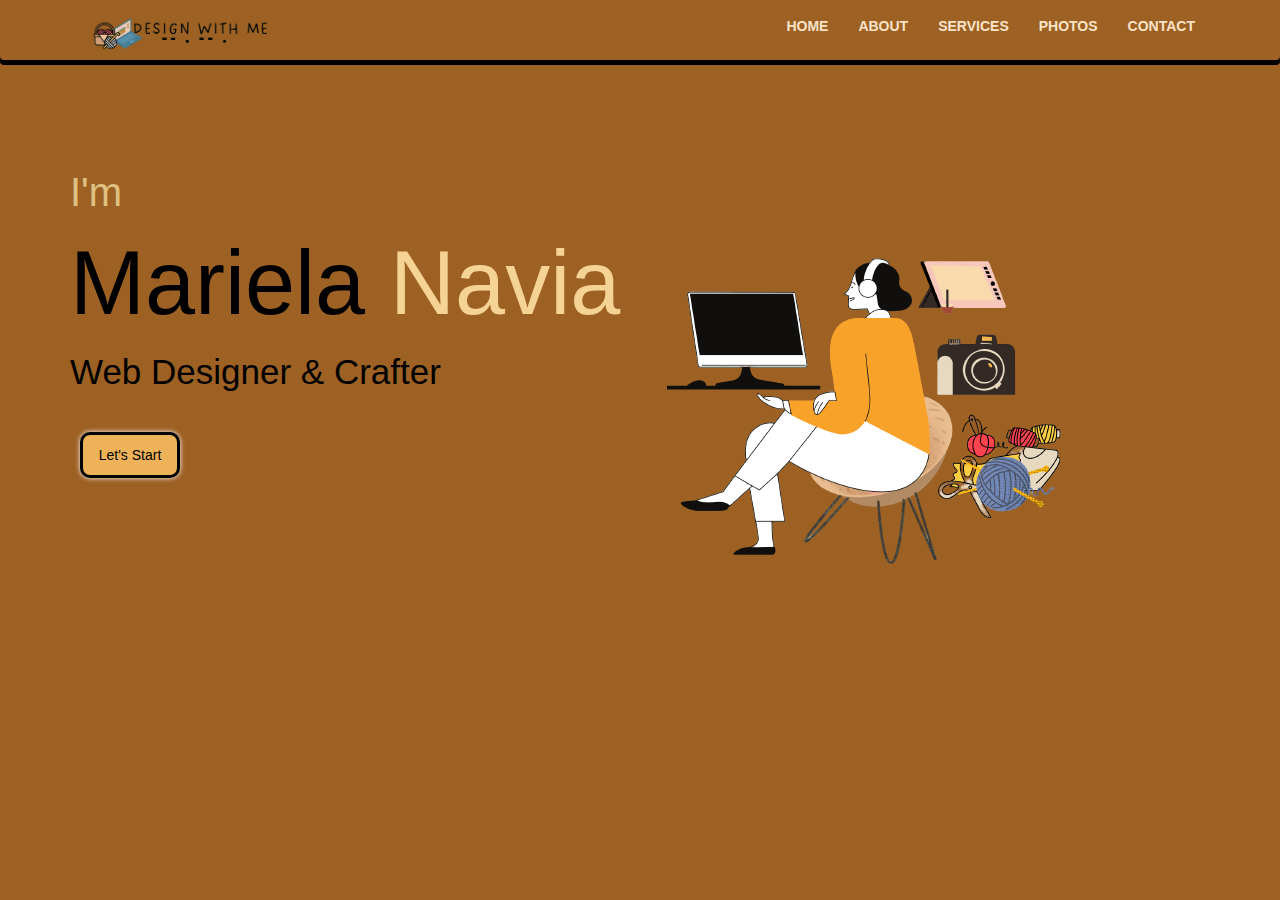
<file: index.html>
<!DOCTYPE html>
<html lang="en">
    <head>
        <meta charset="UTF-8">
        <meta name="viewport" content="width=device-width, initial-scale=1.0">
        <meta http-equiv="X-UA-Compatible" content="ie=edge">
        <link rel="stylesheet" href="style.css">
		<link rel="stylesheet" href="https://cdnjs.cloudflare.com/ajax/libs/font-awesome/6.2.1/css/all.min.css" integrity="sha512-MV7K8+y+gLIBoVD59lQIYicR65iaqukzvf/nwasF0nqhPay5w/9lJmVM2hMDcnK1OnMGCdVK+iQrJ7lzPJQd1w==" crossorigin="anonymous" referrerpolicy="no-referrer" />
        
        <link rel="stylesheet" href="https://maxcdn.bootstrapcdn.com/bootstrap/3.4.1/css/bootstrap.min.css">
        <script src="https://ajax.googleapis.com/ajax/libs/jquery/3.6.1/jquery.min.js"></script>
        <script src="https://maxcdn.bootstrapcdn.com/bootstrap/3.4.1/js/bootstrap.min.js"></script>
        <title>WEB PORTFOLIO</title>
    </head>
<body>
    <header class="header">
        <nav class="navbar navbar-style">
            <div class="container">
                <div class="navbar-header">
                    <a href=""><img class="logo" src="img/logo.png"></a>
                    <button type="button" class="navbar-toggle" data-toggle="collapse" data-target="#micon">
                        <span class="icon-bar"></span>
                        <span class="icon-bar"></span>
                        <span class="icon-bar"></span>
                    </button>
                   
                   
                </div>

                <div class="collapse navbar-collapse" id="micon">

                    <ul class="nav navbar-nav navbar-right">
                    <li><a href="index.html">HOME</a></li>
                    <li><a href="about.html">ABOUT</a></li> 
                    <li><a href="services.html">SERVICES</a></li>  
                    <li><a href="image.html">PHOTOS</a></li>
                    <li><a href="contact.html">CONTACT</a></li>
                    </ul>
                </div>

            </div>
        </nav>
        <div class="container">
            <div class="row">
                <div class="col-sm-6">
                    
                    <h4>I'm</h4>
                    <h1>Mariela <span>Navia</span></h1>
                    <h2>Web Designer & Crafter</h2>

                    <a class="btn btn-first" href="about.html"> Let's Start</a>
                </div>
                <div class="col-sm-6">
                    <img  src="img/p.png"  class="img-responsive">
                </div>

            </div>
        </div>
    </header>

</body>
</html>
</file>
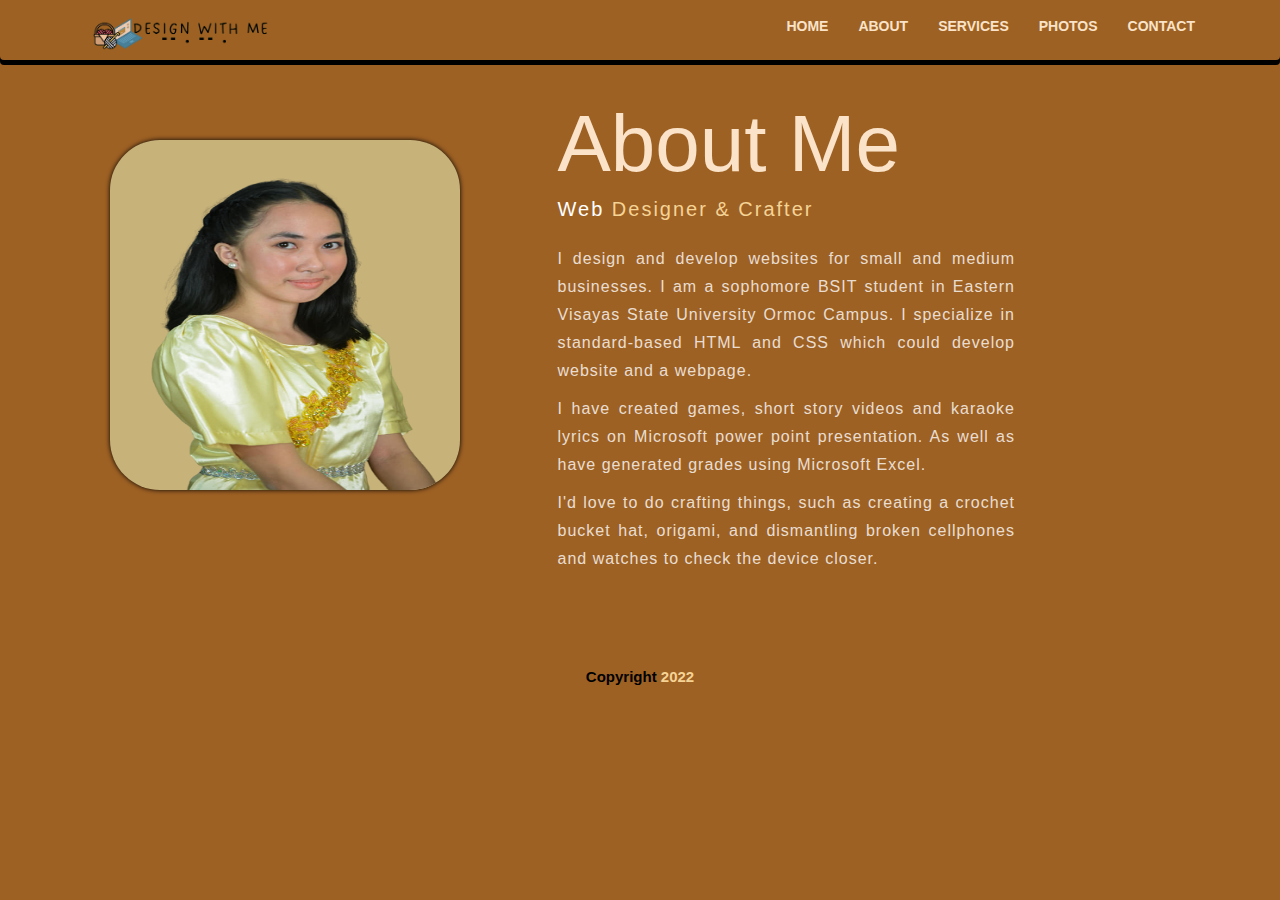
<file: about.html>
<!DOCTYPE html>
<html lang="en">
	<head>
        <meta charset="UTF-8">
        <meta name="viewport" content="width=device-width, initial-scale=1.0">
        <meta http-equiv="X-UA-Compatible" content="ie=edge">
        <link rel="stylesheet" href="style.css">
		<link rel="stylesheet" href="https://cdnjs.cloudflare.com/ajax/libs/font-awesome/6.2.1/css/all.min.css" integrity="sha512-MV7K8+y+gLIBoVD59lQIYicR65iaqukzvf/nwasF0nqhPay5w/9lJmVM2hMDcnK1OnMGCdVK+iQrJ7lzPJQd1w==" crossorigin="anonymous" referrerpolicy="no-referrer" />

        <link rel="stylesheet" href="https://maxcdn.bootstrapcdn.com/bootstrap/3.4.1/css/bootstrap.min.css">
        <script src="https://ajax.googleapis.com/ajax/libs/jquery/3.6.1/jquery.min.js"></script>
        <script src="https://maxcdn.bootstrapcdn.com/bootstrap/3.4.1/js/bootstrap.min.js"></script>
        <title>WEB PORTFOLIO</title>
    </head>
<body>
	<header class="header">
        <nav class="navbar navbar-style">
            <div class="container">
                <div class="navbar-header">
                    <a href=""><img class="logo" src="img/logo.png"></a>
                    <button type="button" class="navbar-toggle" data-toggle="collapse" data-target="#micon">
                        <span class="icon-bar"></span>
                        <span class="icon-bar"></span>
                        <span class="icon-bar"></span>
                    </button>
                   
                   
                </div>

                <div class="collapse navbar-collapse" id="micon">

                    <ul class="nav navbar-nav navbar-right">
                    <li><a href="index.html">HOME</a></li>
                    <li><a href="about.html">ABOUT</a></li> 
                    <li><a href="services.html">SERVICES</a></li>  
                    <li><a href="image.html">PHOTOS</a></li>
                    <li><a href="contact.html">CONTACT</a></li>
                    </ul>
                </div>

            </div>
        </nav>
		<div class="container">
			<div class="row">
				<div class="col-sm-5">
					<img src="img/myprofile.png" class="img-fluid">
				</div>
				
				<div class="col-sm-5">
				<h2 class="text-end" >About Me</h2>
				<h5 class="text-end" >Web <span>Designer & Crafter</span></h5>
				<p class="text-justify">I design and develop websites for small and medium businesses. I am a sophomore BSIT student in Eastern Visayas State University Ormoc Campus. I specialize in standard-based HTML and CSS which could develop website and a webpage.</p>
				<p class="text-justify">I have created games, short story videos and karaoke lyrics on Microsoft power point presentation. As well as have generated grades using Microsoft Excel.</p>
				<p class="text-justify">I'd love to do crafting things, such as creating a crochet bucket hat, origami, and dismantling broken cellphones and watches to check the device closer.</p>

			</div>

		</div>

		<footer class="container-fluid text-center">
			<div class="social">
					<a href="#"><i class="fab fa-facebook-f"></i></a>
					<a href="#"><i class="fab fa-instagram"></i></a>
			</div>
			<p>Copyright <span>2022</p>
			
		</footer>
      
    </header>

		

		

</body>
</html>
</file>
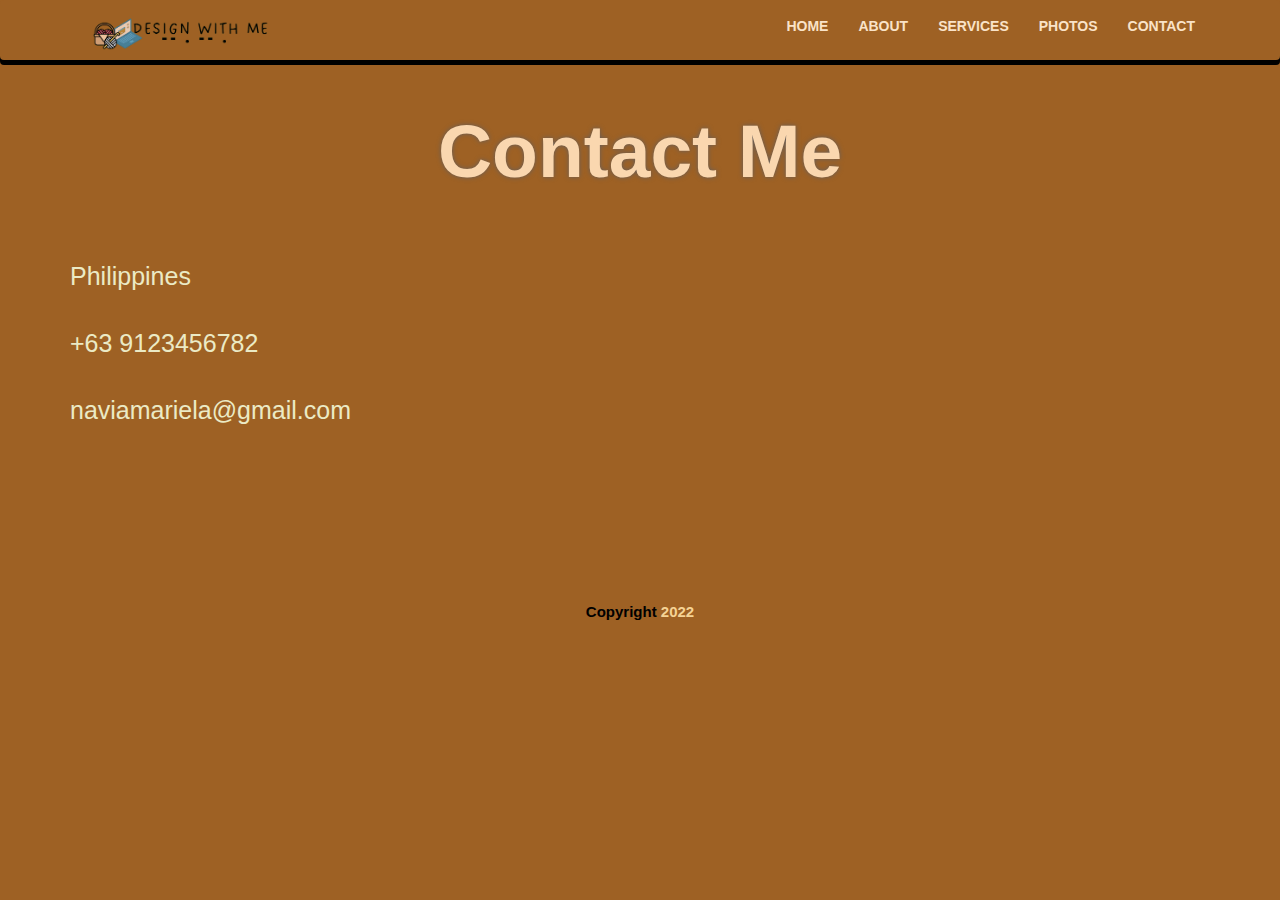
<file: contact.html>
<!DOCTYPE html>
<html lang="en">
    <head>
        <meta charset="UTF-8">
        <meta name="viewport" content="width=device-width, initial-scale=1.0">
        <meta http-equiv="X-UA-Compatible" content="ie=edge">
        <link rel="stylesheet" href="style.css">
		<link rel="stylesheet" href="https://cdnjs.cloudflare.com/ajax/libs/font-awesome/6.2.1/css/all.min.css" integrity="sha512-MV7K8+y+gLIBoVD59lQIYicR65iaqukzvf/nwasF0nqhPay5w/9lJmVM2hMDcnK1OnMGCdVK+iQrJ7lzPJQd1w==" crossorigin="anonymous" referrerpolicy="no-referrer" />

        <link rel="stylesheet" href="https://maxcdn.bootstrapcdn.com/bootstrap/3.4.1/css/bootstrap.min.css">
        <script src="https://ajax.googleapis.com/ajax/libs/jquery/3.6.1/jquery.min.js"></script>
        <script src="https://maxcdn.bootstrapcdn.com/bootstrap/3.4.1/js/bootstrap.min.js"></script>
        <title>WEB PORTFOLIO</title>
    </head>
<body>
    <header class="header">
        <nav class="navbar navbar-style">
            <div class="container">
                <div class="navbar-header">
                    <a href=""><img class="logo" src="img/logo.png"></a>
                    <button type="button" class="navbar-toggle" data-toggle="collapse" data-target="#micon">
                        <span class="icon-bar"></span>
                        <span class="icon-bar"></span>
                        <span class="icon-bar"></span>
                    </button> 
                </div>
				
                <div class="collapse navbar-collapse" id="micon">

                    <ul class="nav navbar-nav navbar-right">
                        <li><a href="index.html">HOME</a></li>
                    <li><a href="about.html">ABOUT</a></li> 
                    <li><a href="services.html">SERVICES</a></li>  
                    <li><a href="image.html">PHOTOS</a></li>
                    <li><a href="contact.html">CONTACT</a></li>
                    </ul>
                </div>

            </div>
        </nav>
        <div class="container">
            <div class="container-fluid bg-3 text-center">
				<h2 >Contact Me</h2>
			</div>
            <div class="row">
                <div class="col-sm-4 col-md-4 col-xs-4">
                    <p><i class="fa fa-map-marker fa-fw w3-text-black w3-xxlarge w3-margin-right"></i>Philippines</a></p>
                    <p><i class="fa fa-phone fa-fw w3-text-black w3-xxlarge w3-margin-right"></i> +63 9123456782</p>
                    <p><i class="fa fa-envelope fa-fw w3-text-black w3-xxlarge w3-margin-right"></i>naviamariela@gmail.com</p>
                    <p><a href="#" ><i class="fa-brands fa-facebook"></i></a>&nbsp;<a href="#"><i class="fa-brands fa-instagram"></i></a></p>
                </div>
            </div>
        </div>

        <footer class="container-fluid text-center">
			<div class="social">
				<a href="#"><i class="fab fa-facebook-f"></i></a>
				<a href="#"><i class="fab fa-instagram"></i></a></div>
			<p>Copyright <span>2022</p>
			
		</footer>
        
      
    </header>



    
</body>
</html>
</file>
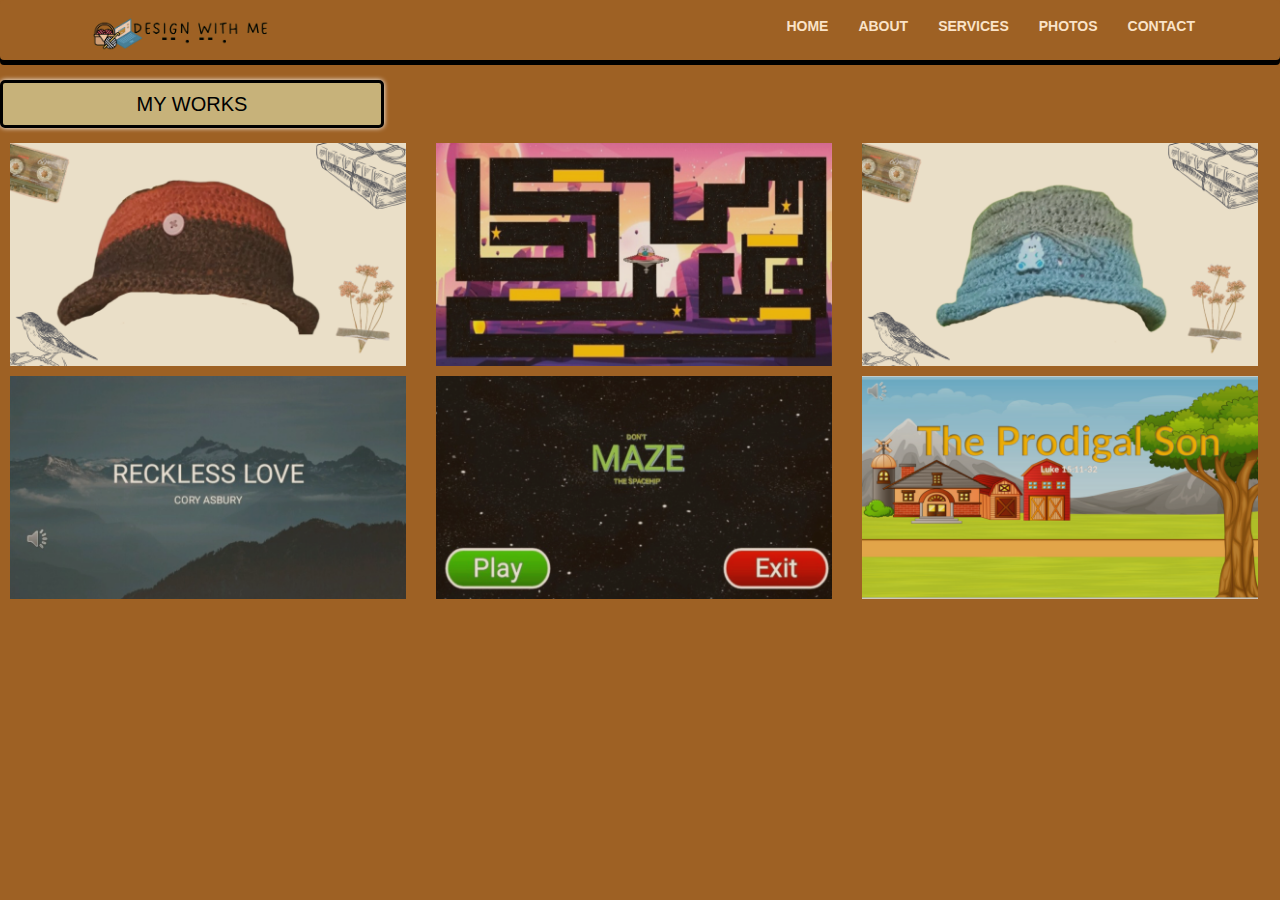
<file: image.html>
<!DOCTYPE html>
<html lang="en">
  <head>
    <meta charset="UTF-8">
    <meta name="viewport" content="width=device-width, initial-scale=1.0">
    <meta http-equiv="X-UA-Compatible" content="ie=edge">
    <link rel="stylesheet" href="style.css">
<link rel="stylesheet" href="https://cdnjs.cloudflare.com/ajax/libs/font-awesome/6.2.1/css/all.min.css" integrity="sha512-MV7K8+y+gLIBoVD59lQIYicR65iaqukzvf/nwasF0nqhPay5w/9lJmVM2hMDcnK1OnMGCdVK+iQrJ7lzPJQd1w==" crossorigin="anonymous" referrerpolicy="no-referrer" />

    <link rel="stylesheet" href="https://maxcdn.bootstrapcdn.com/bootstrap/3.4.1/css/bootstrap.min.css">
    <script src="https://ajax.googleapis.com/ajax/libs/jquery/3.6.1/jquery.min.js"></script>
    <script src="https://maxcdn.bootstrapcdn.com/bootstrap/3.4.1/js/bootstrap.min.js"></script>
    <title>WEB PORTFOLIO</title>
</head>
<body>
  <header class="header">
    <nav class="navbar navbar-style">
      <div class="container">
          <div class="navbar-header">
              <a href=""><img class="logo" src="img/logo.png"></a>
              <button type="button" class="navbar-toggle" data-toggle="collapse" data-target="#micon">
                  <span class="icon-bar"></span>
                  <span class="icon-bar"></span>
                  <span class="icon-bar"></span>
              </button>
             
             
          </div>

          <div class="collapse navbar-collapse" id="micon">

              <ul class="nav navbar-nav navbar-right">
              <li><a href="index.html">HOME</a></li>
              <li><a href="about.html">ABOUT</a></li> 
              <li><a href="services.html">SERVICES</a></li>  
              <li><a href="image.html">PHOTOS</a></li>
              <li><a href="contact.html">CONTACT</a></li>
              </ul>
          </div>

      </div>
  </nav>

    <div class="text">
      <h2>MY WORKS</h2>
    </div>
    <div class="row">
          <div class="column">
            <img src="img/c.png" style="width:100%" class="hat"
            alt="Crochet Bucket Hat" onclick="myFunction(this);">
          </div>
          <div class="column">
            <img src="img/b.png"  style="width:100%" alt="Game Presentation" onclick="myFunction(this);">
          </div>
          <div class="column">
            <img src="img/a.png"  style="width:100%" alt="Crochet Bucket Hat" onclick="myFunction(this);">
          </div>
          <div class="column">
            <img src="img/d.png" style="width:100%" alt="Karaoke Presentation" onclick="myFunction(this);">
          </div>
          <div class="column">
            <img src="img/e.png" style="width:100%" alt="Game Presentation" onclick="myFunction(this);">
          </div>
          <div class="column">
            <img src="img/f.png" style="width:100%"alt="Short Story Presentation" onclick="myFunction(this);">
          </div>
    </div>
 
    <div class="image-container">
    <span onclick="this.parentElement.style.display='none'" class="closebtn">&times;</span>
    <img id="expandedImg" style="width:100%">
    <div id="imgtext"></div>
  </div>
        
  <script>
    function myFunction(imgs) {
          var expandImg = document.getElementById("expandedImg");
          var imgText = document.getElementById("imgtext");
          expandImg.src = imgs.src;
          imgText.innerHTML = imgs.alt;
          expandImg.parentElement.style.display = "block";
        }
  </script>

  

  
</header>


   
  </body>
</html>
</file>
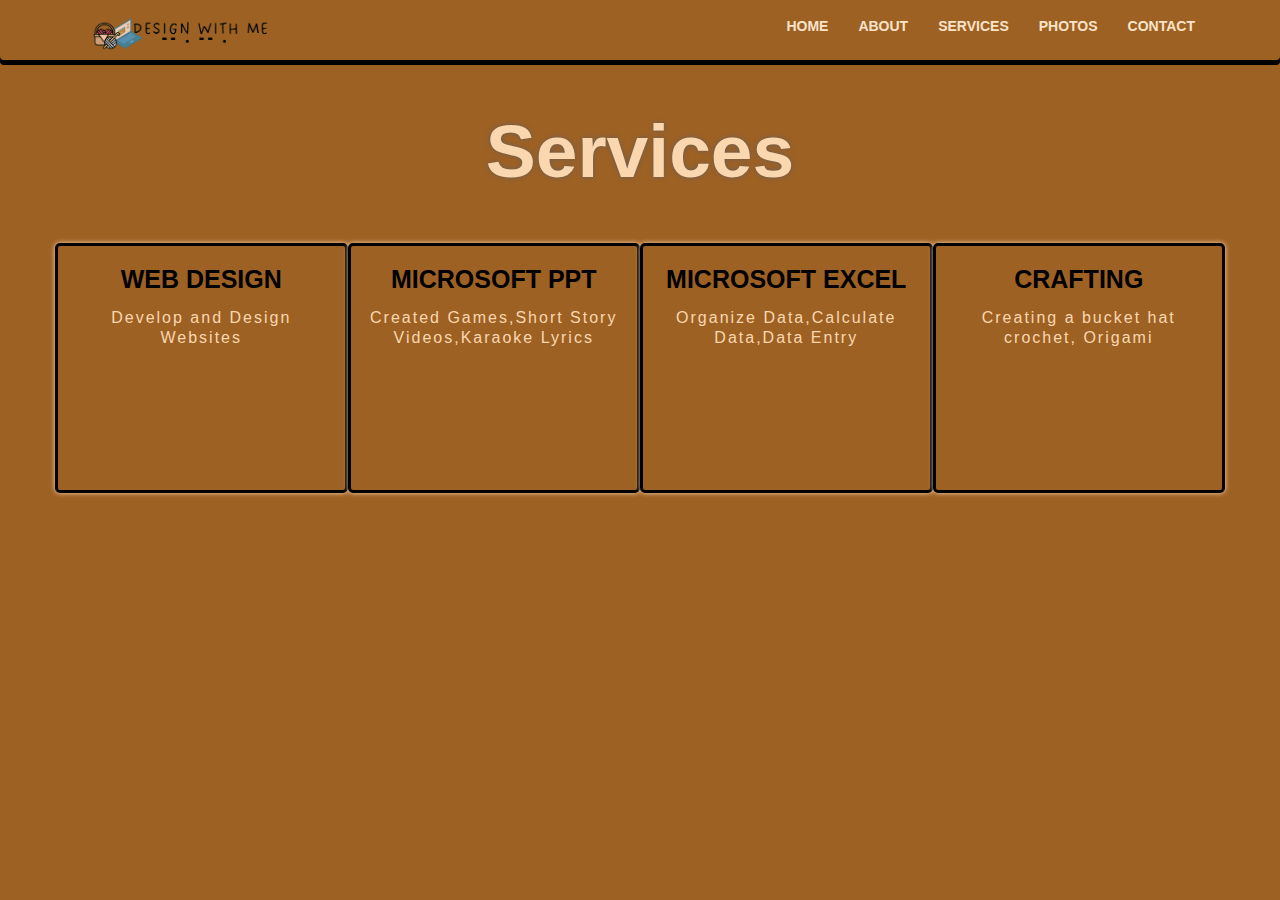
<file: services.html>
<!DOCTYPE html>
<html lang="en">
    <head>
        <meta charset="UTF-8">
        <meta name="viewport" content="width=device-width, initial-scale=1.0">
        <meta http-equiv="X-UA-Compatible" content="ie=edge">
        <link rel="stylesheet" href="style.css">
		<link rel="stylesheet" href="https://cdnjs.cloudflare.com/ajax/libs/font-awesome/6.2.1/css/all.min.css" integrity="sha512-MV7K8+y+gLIBoVD59lQIYicR65iaqukzvf/nwasF0nqhPay5w/9lJmVM2hMDcnK1OnMGCdVK+iQrJ7lzPJQd1w==" crossorigin="anonymous" referrerpolicy="no-referrer" />

        <link rel="stylesheet" href="https://maxcdn.bootstrapcdn.com/bootstrap/3.4.1/css/bootstrap.min.css">
        <script src="https://ajax.googleapis.com/ajax/libs/jquery/3.6.1/jquery.min.js"></script>
        <script src="https://maxcdn.bootstrapcdn.com/bootstrap/3.4.1/js/bootstrap.min.js"></script>
        <title>WEB PORTFOLIO</title>
    </head>
<body>
	<header class="header">
		<nav class="navbar navbar-style">
            <div class="container">
                <div class="navbar-header">
                    <a href=""><img class="logo" src="img/logo.png"></a>
                    <button type="button" class="navbar-toggle" data-toggle="collapse" data-target="#micon">
                        <span class="icon-bar"></span>
                        <span class="icon-bar"></span>
                        <span class="icon-bar"></span>
                    </button>
                   
                   
                </div>

                <div class="collapse navbar-collapse" id="micon">

                    <ul class="nav navbar-nav navbar-right">
                    <li><a href="index.html">HOME</a></li>
                    <li><a href="about.html">ABOUT</a></li> 
                    <li><a href="services.html">SERVICES</a></li>  
                    <li><a href="image.html">PHOTOS</a></li>
                    <li><a href="contact.html">CONTACT</a></li>
                    </ul>
                </div>

            </div>
        </nav>
		
		<div class="container">
			<div class="container-fluid bg-3 text-center">
				<h2>Services</h2>
			</div>
	
			<div class="row ">
				<div class="card">
					<div class="col-sm-3 text-center ">
						<i class="fa-solid fa-bell"></i>
						<h3>WEB DESIGN</h3>
						<p>Develop and Design Websites</p>
					</div>
		
					<div class="col-sm-3 text-center">
						<i class="fa-solid fa-bell"></i>
						<h3>MICROSOFT PPT</h3>
						<p>Created Games,Short Story Videos,Karaoke Lyrics</p>
					</div>
	
					<div class="col-sm-3 text-center">
						<i class="fa-solid fa-bell"></i>
						<h3>MICROSOFT EXCEL</h3>
						<p>Organize Data,Calculate Data,Data Entry</p>
					</div>
		
					<div class="col-sm-3 text-center">
						<i class="fa-solid fa-bell"></i>
						<h3>CRAFTING</h3>
						<p>Creating a bucket hat crochet, Origami</p>
					</div>

				</div>
				

			</div>

		</div>
	
        
    </header>

</body>
</html>
</file>
<file: style.css>
*{
    margin: 0;
    padding: 0;
    background-color: #9e6124;
    font-family: 'Josefin Sans', sans-serif;
}

.header{
    height: 100vh;
}
.navbar-style{
    box-shadow: 0 5px rgb(0, 0, 0);
    text-decoration: uppercase;
}
.logo{
    height: 58px;
    padding: 2px 10px;
}
.icon-bar{
    background: black;
}
li a{
    color:  rgb(250, 227, 200);
    font-weight: bold;
	text-transform: capitalize;
}

.col-sm-6 h4{
    font-size: 40px;
    color: #dfc182;
    margin-top: 90px;
}

.col-sm-6 h1{
    color: #000000;
	margin: 20px 0px 20px;
	font-size: 90px;
}
span{
	color:#f5d395;
}
.col-sm-6 h2{
    color: #000000;
	font-size: 35px;
    font-family: 'Josefin Sans', sans-serif;
}


a.btn{
    margin: 30px 10px;
    width: 100px;
    padding: 10px;
    border-radius: 20px;
}

a.btn-first{
    background-color: #eeb259;
    color: #000000;
    border-radius: 10px;
    box-shadow: 0px 0px 5px #ffffff;
    border: solid black;
}
a.btn-first:hover{
    color: rgb(0, 0, 0);
    border-radius: 10px;
    background-color: #eeb259;
    transform: scale(1.1);
	transition: .3s;
}
.col-sm-5 h2{
    color: rgb(250, 227, 200);
	font-size: 80px;
	text-transform: capitalize;
	margin-bottom: 10px;
    margin-right: 50px;

}
.col-sm-5 h5{
    color: white;
	letter-spacing: 2px;
	font-size: 20px;
	margin-bottom: 25px;
	text-transform: capitalize;
}
.col-sm-5 p{
    color: rgba(255, 255, 255, 0.8);
	letter-spacing: 1px;
	line-height: 28px;
	font-size: 16px;
	margin-bottom: 10px;
    text-align: justify;
    
}


.container-fluid p{
    font-weight: bold;
    font-size: 15px;
}

.img-fluid {
    border-radius: 50px;
    background-color: #c7b27a;
    height: 350px;
    width: 350px;
    margin-top: 60px;
    margin-left: 40px;
    box-shadow: 0px 0px 5px #000000;

}

.container-fluid h2{
    color: rgb(250, 215, 175);
	font-size: 75px;
	text-transform: capitalize;
    font-weight: bold;
    text-shadow: 0px 0px 5px #635f5f;
    margin-top: 30px;
    margin-bottom: 50px;
}

.col-sm-3 h3{
    color: rgb(0, 0, 0);
	font-size: 25px;
	margin-bottom: 15px;
    text-align: center;
    font-weight: bold;
}
.col-sm-3 i{
    margin: 25px 0px;
    color: rgb(250, 215, 175);
    font-size: 30px;

}
.col-sm-3 p{
    color:rgb(250, 215, 175);
	font-size: 16px;
	line-height: 20px;
	letter-spacing: 2px;
    text-align: center;
}
.col-sm-3 {
    border-radius: 5px;
    box-shadow: 0px 0px 5px rgb(250, 215, 175);
    border: solid black;
    height: 250px;
	width: 250px;
}
.col-sm-3:hover{
    background-color: rgb(250, 215, 175);
    border-radius: 5px;
}

.text h2{
    float: center;
    text-align: center;
    color: #000000;
    font-size: 20px;
    height: 30%;
    width: 30%;
    background-color: #c7b27a;
    padding: 10px;
    border-radius: 5px;
    box-shadow: 0px 0px 5px #ffffff;
    border: solid black;
}

.column {
    float: left;
    height: 31%;
    width: 31%;
    align-items: center;
    box-sizing: border-box;
    padding: 5px;
    margin-left: 20px;
   
}
.column img {
    opacity: 0.8; 
    cursor: pointer;
}
.column img:hover {
     opacity: 1;
}
.row:after {
    content: "";
    display: table;
    clear: both;
}
.image-container {
    position: relative;
    display: none;
}

#imgtext {
    position: absolute;
    top: 10px;
    left: 15px;
    color: rgb(235, 234, 197);
    font-size: 20px;
    background-color: #000000;
  }
.closebtn {
    position: absolute;
    top: 10px;
    right: 15px;
    color: rgb(0, 0, 0);
    font-size: 35px;
    cursor: pointer;
}

.col-sm-4 p{
    color: rgb(235, 234, 197);
    font-size: 25px;

}
.col-sm-4 i{
    color: rgb(0, 0, 0);
    font-size: 40px;
}
.col-sm-4 i:hover{
    color: rgb(235, 234, 197);
    font-size: 40px;
}

.social a{
    color: rgb(0, 0, 0);
    font-size: 18px;
    margin: 22px 3px;
}
.social a:hover{
    color: rgb(235, 234, 197);
    font-size: 18px;
    margin: 22px 3px;
}
footer {
    margin-top: 5%;
    color: #000000;
}
</file>
